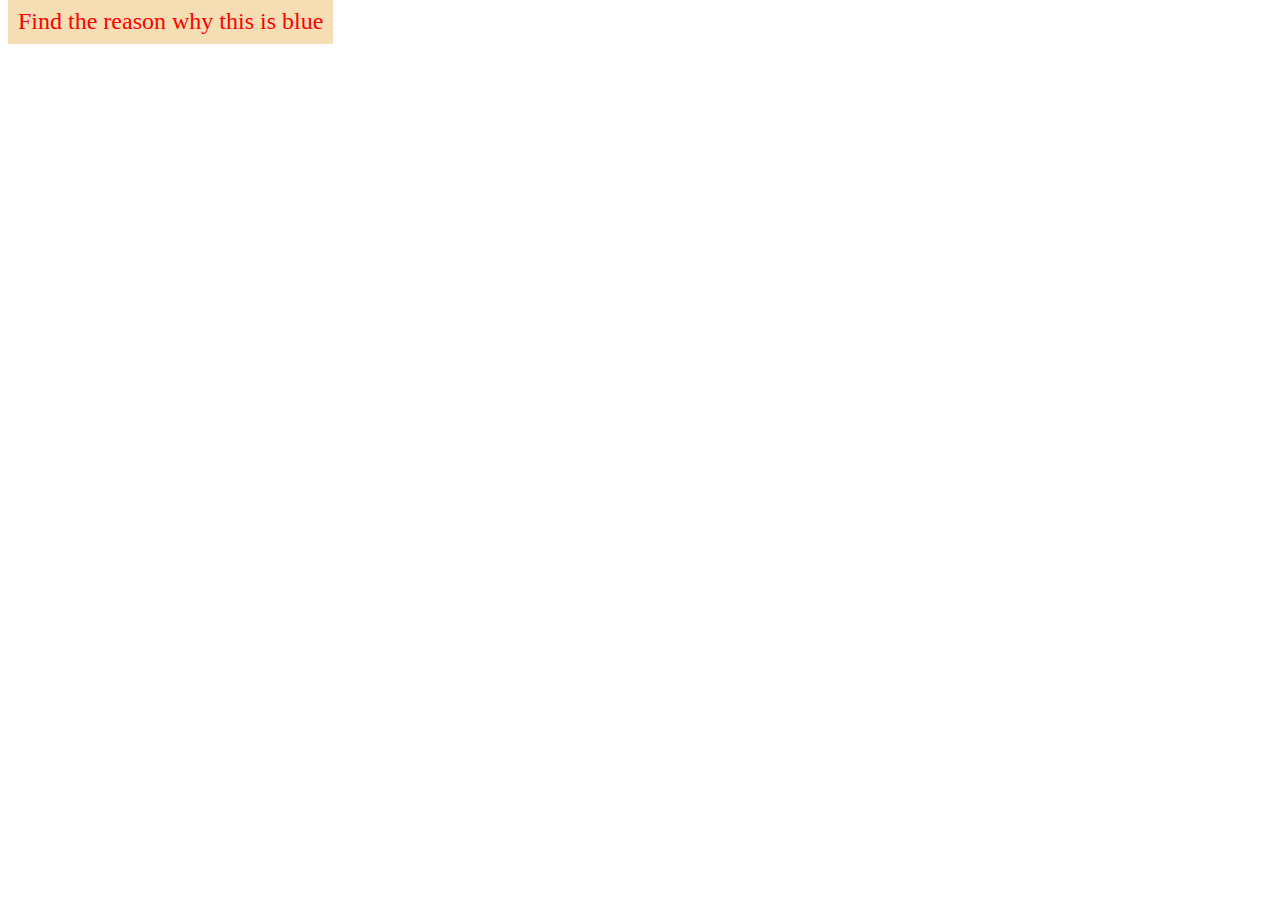
<file: find/index.html>
<!DOCTYPE html>
<html lang="en">
<head>
    <meta charset="UTF-8">
    <meta name="viewport" content="width=device-width, initial-scale=1.0">
    <title>Javascript</title>
</head>
<body>
    
    

    <a href="#">Find the reason why this is blue</a>
    <script src="index.js"></script>
</body>
</html>
</file>
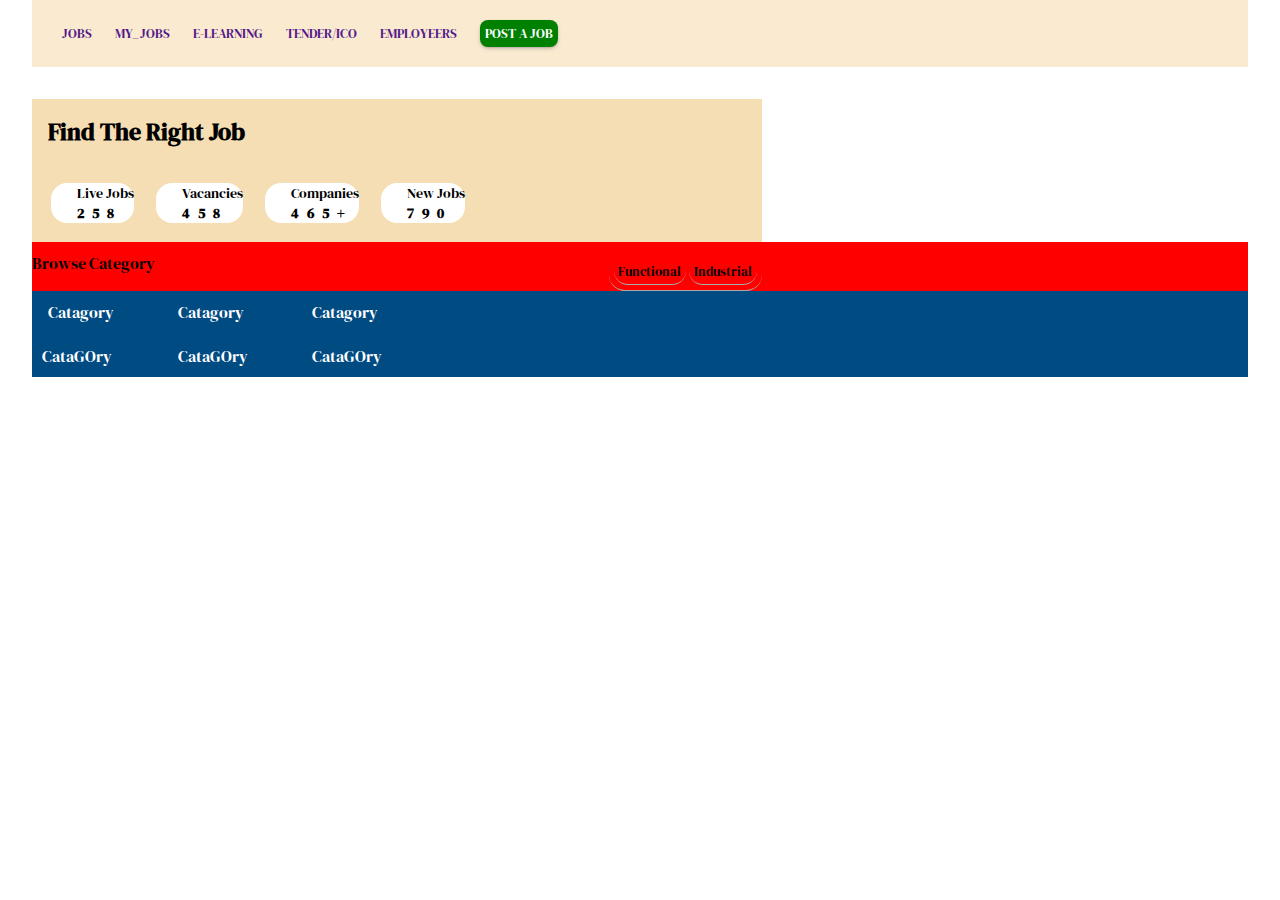
<file: make_it_possible_with_js/index.html>
<!DOCTYPE html>
<html lang="en">
<head>
    <meta charset="UTF-8">
    <meta name="viewport" content="width=device-width, initial-scale=1.0">
    <link rel="stylesheet" href="https://cdnjs.cloudflare.com/ajax/libs/font-awesome/6.5.1/css/all.min.css" integrity="sha512-DTOQO9RWCH3ppGqcWaEA1BIZOC6xxalwEsw9c2QQeAIftl+Vegovlnee1c9QX4TctnWMn13TZye+giMm8e2LwA==" crossorigin="anonymous" referrerpolicy="no-referrer" />
    <link rel="shortcut icon" href="images/favicon_io/favicon-16x16.png" type="image/x-icon">
    <link rel="stylesheet" href="style.css">
    <title>MY_MADE</title>
</head>
<body>
    <div class="hero">
        <div class="top_left">
            <div class="links">
                <a href="">JOBS</a>
                <a href="">MY_JOBS</a>
                <a href="">E-LEARNING</a>
                <a href="">TENDER/ICO</a>
                <a href="">EMPLOYEERS</a>
                <a href=""><button>POST A JOB</button></a>
            </div>
            <div class="icons">
                <a href="">
                    <i class="fa-brands fa-youtube fa-2xl" style="color: #ff0000;"></i>
                </a>
                <a href="">
                    <i class="fa-brands fa-facebook-f fa-2xl" style="color: #005eff;"></i>
                </a>
                <a href="">
                    <i class="fa-brands fa-google fa-2xl" style="color: #ff00ea;"></i>
                </a>
                <a href="">
                    <i class="fa-brands fa-linkedin-in fa-2xl" style="color: #014b83;"></i>
                </a>
                <a href="">
                    <i class="fa-brands fa-snapchat fa-2xl" style="color: #fbff00;"></i>
                </a>
                <a href="">
                    <i class="fa-brands fa-google-play fa-2xl" style="color: #ffffff;"></i>
                </a>
            </div>
        </div>
        <div class="right"></div>
    </div>

    <!-- Search Bar works starts from here -->
        <div class="s_bar">
            <h2>Find The Right Job</h2>


            <div class="l_v_c">
                    
                    <div class="l_jobs">
                        <div class="sign">
                            <i class="fa-solid fa-circle-user fa-2xl" style="color: #ebac00;"></i>
                        </div>
                        <div class="tags">
                            <span>Live Jobs</span><br>
                            <h4>258</h4>
                        </div>
                    </div>
                    <div class="vcnc">
                            <div class="sign">
                                <i class="fa-solid fa-circle-user fa-2xl" style="color: #ebac00;"></i>
                            </div>
                            <div class="tags">
                                <span>Vacancies</span><br>
                                <h4>458</h4>
                            </div>
                    </div>
                    <div class="companies">
                        <div class="sign">
                            <i class="fa-solid fa-circle-user fa-2xl" style="color: #ebac00;"></i>
                        </div>
                        <div class="tags">
                            <span>Companies</span><br>
                            <h4>465+</h4>
                        </div>
                    </div>
                    <div class="n_jobs">
                        <div class="sign">
                            <i class="fa-solid fa-circle-user fa-2xl" style="color: #ebac00;"></i>
                        </div>
                        <div class="tags">
                            <span>New Jobs</span><br>
                            <h4>790</h4>
                        </div>
                    </div>

            </div>
        </div>
    <!-- Search Bar works ends from here -->

    <div class="catgry">
        <div class="catagory">
            <div class="icon">
                <i class="fa-solid fa-filter fa-xl" style="color: #000000;"></i>
                <span>Browse Category</span>
            </div>
            <div class="btns">
                <button class="btns">Functional</button>
                <button class="btns">Industrial</button>
            </div>
        </div>
    </div>
    
    </div>

    <div class="test" style="display: flex; gap: 4rem; margin: auto; background-color: #014b83; padding: 10px; color: white;"> 
        <div class="one">
            <i class="fa-solid fa-play" style="color: #ffa200;"></i>
            &nbsp;
            <span>Catagory</span>
            <br>
            <br>
            <i class="fa-solid fa-play" style="color: #ffa200;"></i>
            <span>CataGOry</span>
        </div>
        <div class="two">
            <i class="fa-solid fa-play" style="color: #ffa200;"></i>
            <span>Catagory</span>
            <br>
            <br>
            <i class="fa-solid fa-play" style="color: #ffa200;"></i>
            <span>CataGOry</span>
        </div>
        <div class="three">
            <i class="fa-solid fa-play" style="color: #ffa200;"></i>
            <span>Catagory</span>
            <br>
            <br>
            <i class="fa-solid fa-play" style="color: #ffa200;"></i>
            <span>CataGOry</span>
        </div>
    </div>





    <script src="index.js"></script>
</body>
</html>
</file>
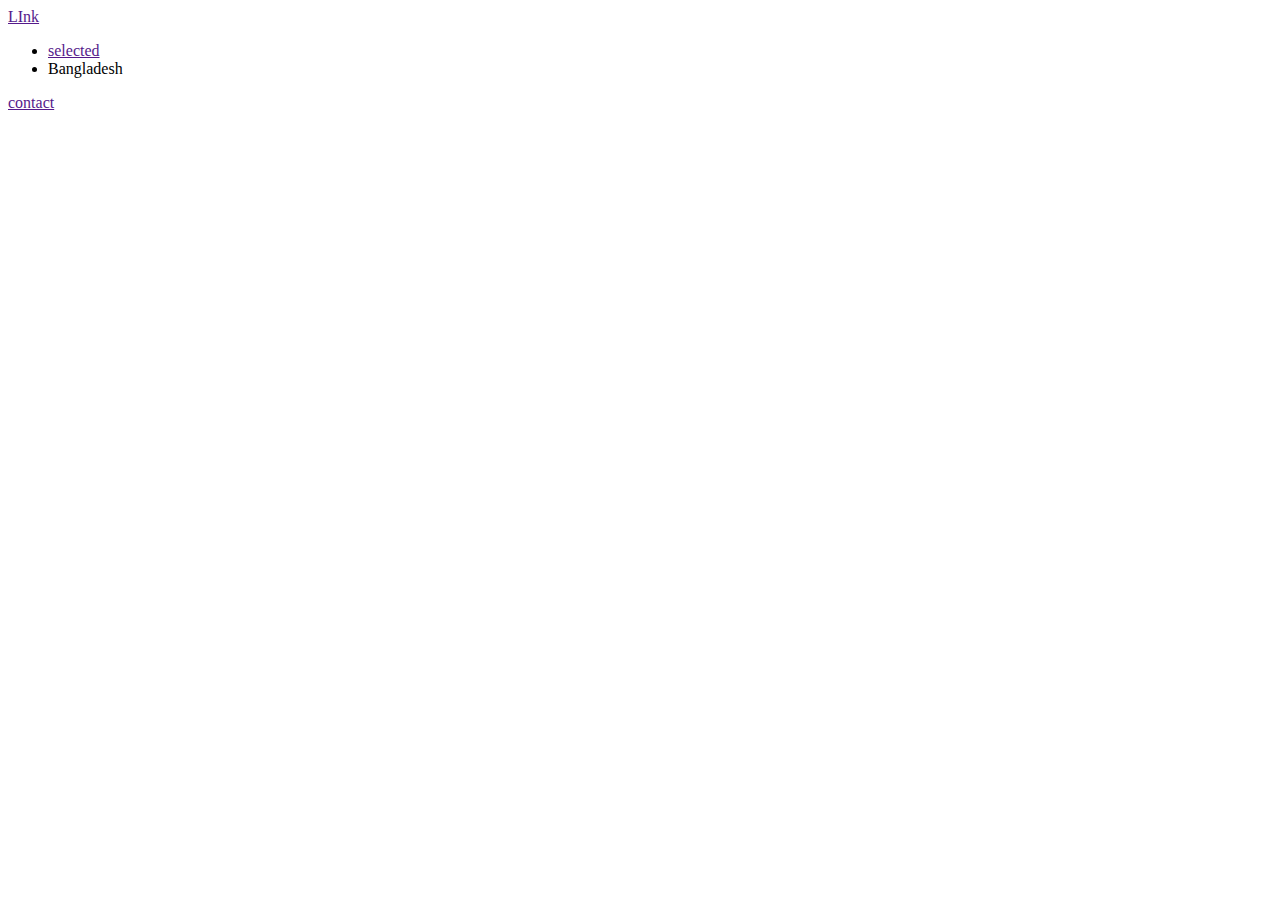
<file: making a calculator/index.html>
<!DOCTYPE html>
<html lang="en">
<head>
    <meta charset="UTF-8">
    <meta name="viewport" content="width=device-width, initial-scale=1.0">
    <title>calculator</title>
</head>
<body>
    <a href="">home</a>

    <ul>
        <li><a href="">Tutorial</a></li>
        <li>Bangladesh</li>
    </ul>

    <div class=""><a href="">contact</a></div>
    <script src="script-2.js"></script>
</body>
</html>
</file>
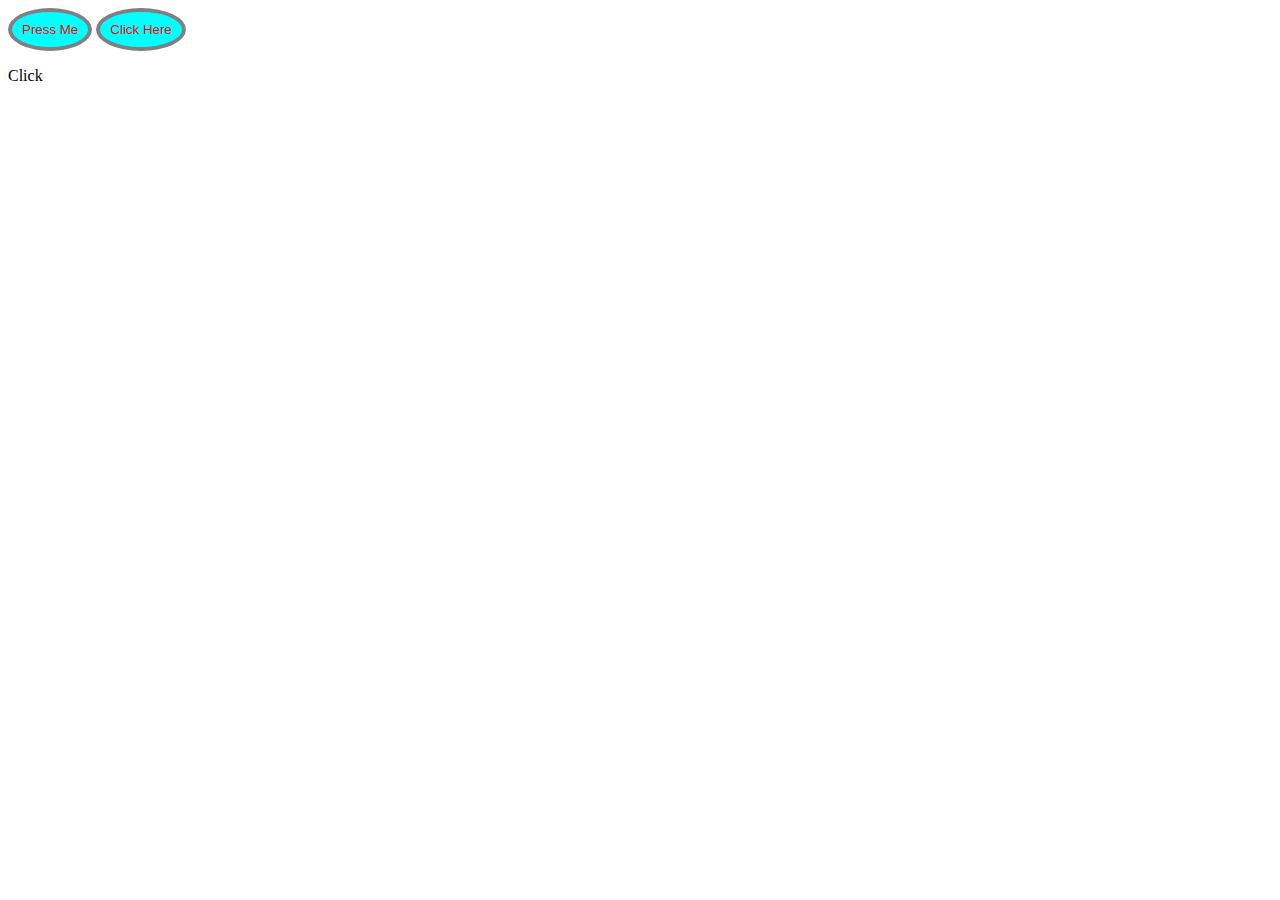
<file: making a calculator/onclick/index.html>
<!DOCTYPE html>
<html lang="en">
<head>
    <meta charset="UTF-8">
    <meta name="viewport" content="width=device-width, initial-scale=1.0">
    <title>Onclick</title>
    <style>
        button{
            border: 4px solid gray;
            padding: 10px;
            border-radius: 50%;
            background-color: aqua;
            color: red;
        }
        #first_button{
            border: 5px solid red;
        }
    </style>
</head>
<body>
    <button id="first_botton" onclick="myMessage()">Press Me</button>
    <button onclick="taped__message()">Click Here</button>


    <p id="para">Click </p>

    <script src="script.js"></script><div class="links_functionals">
        <a href=""></a>
        <a href=""></a>
        <a href=""></a>
        <a href=""></a>
        <a href=""></a>
        <a href=""></a>
        <a href=""></a>
        <a href=""></a>
        <a href=""></a>
        <a href=""></a>
        <a href=""></a>
    </div>
</body>
</html>
</file>
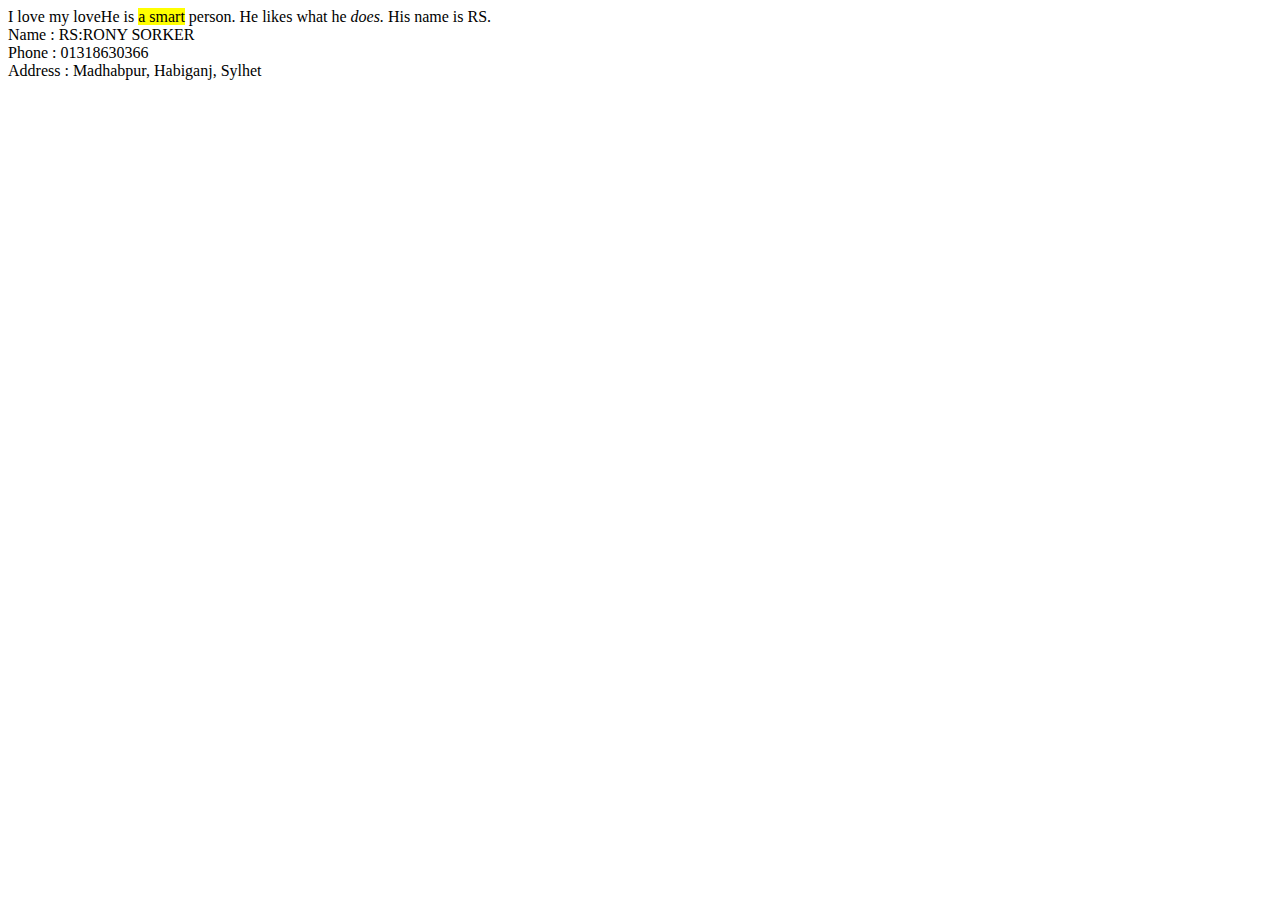
<file: class-1.html>
<!DOCTYPE html>
<html lang="en">
<head>
    <meta charset="UTF-8">
    <meta name="viewport" content="width=device-width, initial-scale=1.0">
    <title>JS Class-1</title>
</head>
<body>
    
    <script>
        //showing output
        alert("This is the portfolio of RS:RONY SORKER");
        //single qoutation must be used and a semi-colan
        alert("He is 21 years old");

        //we can style writting in javascript within the html tags
        document.write("I love my love");
        document.write("He is <mark>a smart</mark> person. He likes what he <i>does.</i> His name is <span title='RS:RONY SORKER'>RS.</span><br>");
        document.write("Name : RS:RONY SORKER <br>");
        document.write("Phone : 01318630366 <br>");
        document.write("Address : Madhabpur, Habiganj, Sylhet")

        //output like HTML

        console.log("I love the one who hates me");
        
    </script>
</body>
</html>
</file>
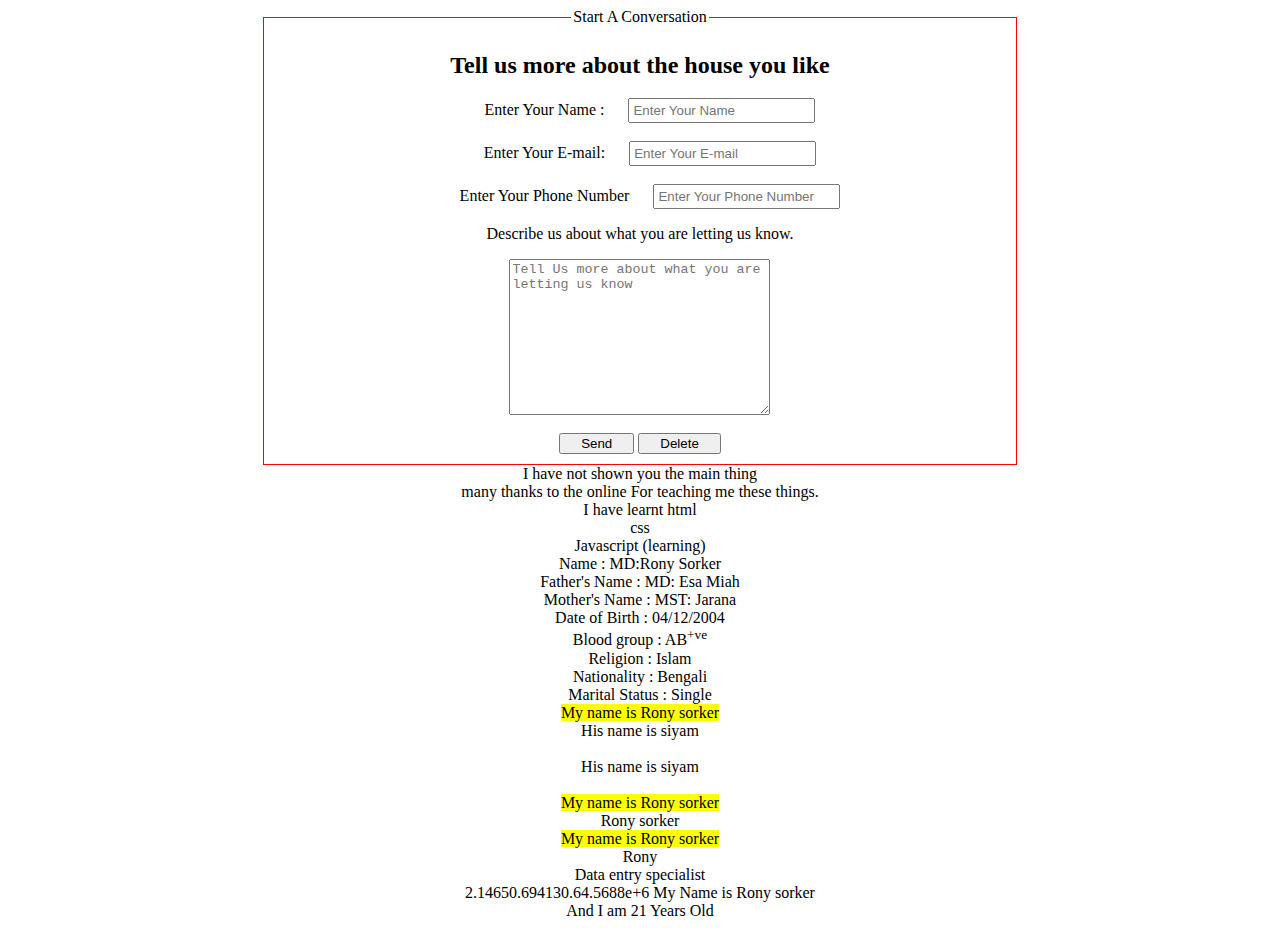
<file: info-form-with jaca.html>
<!DOCTYPE html>
<html lang="en">
<head>
    <meta charset="UTF-8">
    <meta name="viewport" content="width=device-width, initial-scale=1.0">
    <title>Send Your Message to Us</title>
    <style>
        body{
            text-align: center;
        }
        form{
            margin: auto;
            width: 60%;
            text-align: center;
        }
        fieldset{
            border: 1px solid red;
        }
        label{
            padding: 20px;
        }
        input{
            padding: 3px;
        }
        textarea{
            margin: auto;
            display: flex;
        }
        button{
            margin: auto;
            padding-inline: 20px;
        }
    </style>
</head>
<body>
    <section>
        <form action="">
            <fieldset>
                <legend>Start A Conversation</legend>
                <h2>Tell us more about the house you like</h2>
                <label for="name">Enter Your Name : </label>
                <input type="text" placeholder="Enter Your Name" required><br><br>
                <label for="email" req>Enter Your E-mail:</label>
                <input type="email" placeholder="Enter Your E-mail" required><br><br>
                <label for="number">Enter Your Phone Number</label>
                <input type="number" placeholder="Enter Your Phone Number" required>
                <p>Describe us about what you are letting us know.</p>
                <textarea name="Message" id="message" cols="30" rows="10" placeholder="Tell Us more about what you are letting us know"></textarea><br>
                <button type="submit">Send</button>
                <button type="reset">Delete</button>
            </fieldset>
        </form>
    </section>

    <script>
        //Firth three functions//
        
        //alert("You have sucessfully submitted the form");
        document.write("I have not shown you the main thing  <br> many thanks to the online For teaching me these things. <br>");
        console.log("You have been shown the wrong thing.");
        //console shows the texts in the console site

        document.write("I have learnt html <br> css <br> Javascript (learning) <br>");

        document.write("Name : MD:Rony Sorker<br>" );
        document.write("Father's Name : MD: Esa Miah<br>");
        document.write("Mother's Name : MST: Jarana <br>");
        document.write("Date of Birth : 04/12/2004<br>");
        document.write("Blood group :  AB<sup>+ve</sup> <br>");
        document.write("Religion :  Islam <br>");
        document.write("Nationality :   Bengali <br>");
        document.write("Marital Status :   Single  <br>");
    </script>
     <script>
        var x = "<mark>My name is Rony sorker </mark><br>";
        var y = "His name is siyam <br><br>";
        document.write( x, y);
        document.write(y, x)

        //a variables name can not start with a digit. 
        /* A var name can contain $, _, digit and characters*/

        var firstName = "Rony ";
        var lastName = "sorker <br>"
        //this is call camol casing. Keeping the vars second name's first letter capital. It is used for readablity. 
        document.write(firstName);
        document.write(lastName);

        // var name, age, country, location, dateOfBirth, lastJob;
        namE = "Rony <br>";
        age = 21;
        country = "Bangladesh <br>";
        locatioN = "Habiganj <br>";
        dateOfBirth = 0/12/2044;
        lastJob = "Data entry specialist <br>";
        
        
        document.write(x, namE, lastJob);

        var num = 69;
        
        num = toString(num);

        console.log(typeof(num));
        //document.write(num);

        var high = 20.365;

        //high = parseInt(high);

        console.log(high);

        typeof(high);

        //let's change the types of data from one to another
        var namee = "Rony";
        var agee = 21.5;
        var roole = 43;

        agee = parseInt(agee);
        roole = parseFloat(roole);

        console.log(namee);
        console.log(agee);
        console.log(roole)
        
        console.log(typeof(namee));
        console.log(typeof(agee));
        console.log(typeof(roole));

        //to fixed 
        var neW = 2.14589;
        
        console.log(neW.toFixed(3)); //This line is about how many numbers we want to show after a point (.)

        document.write(neW.toFixed(3));


        xu = 50.69358;

        var Ime = 130.56987;

        document.write(xu.toFixed(3));

        document.write(Ime.toPrecision(4)); // this will show the length of a var number. If we set it 2 it will show it will show the total 2 number from the var.
        // For more clearity 
        var FiNe = 4568798;

        document.write(FiNe.toPrecision(5))
        
        
     </script>

     <script>
        // string concatenation
        var firstName1 = "Rony"
        var lastName2 = "Sorker"
        var fullName = firstName + lastName;
        var Age = 21;
        document.write("My Name is " + fullName + "And I am " + Age + " Years Old");

     </script>
</body>
</html>
</file>
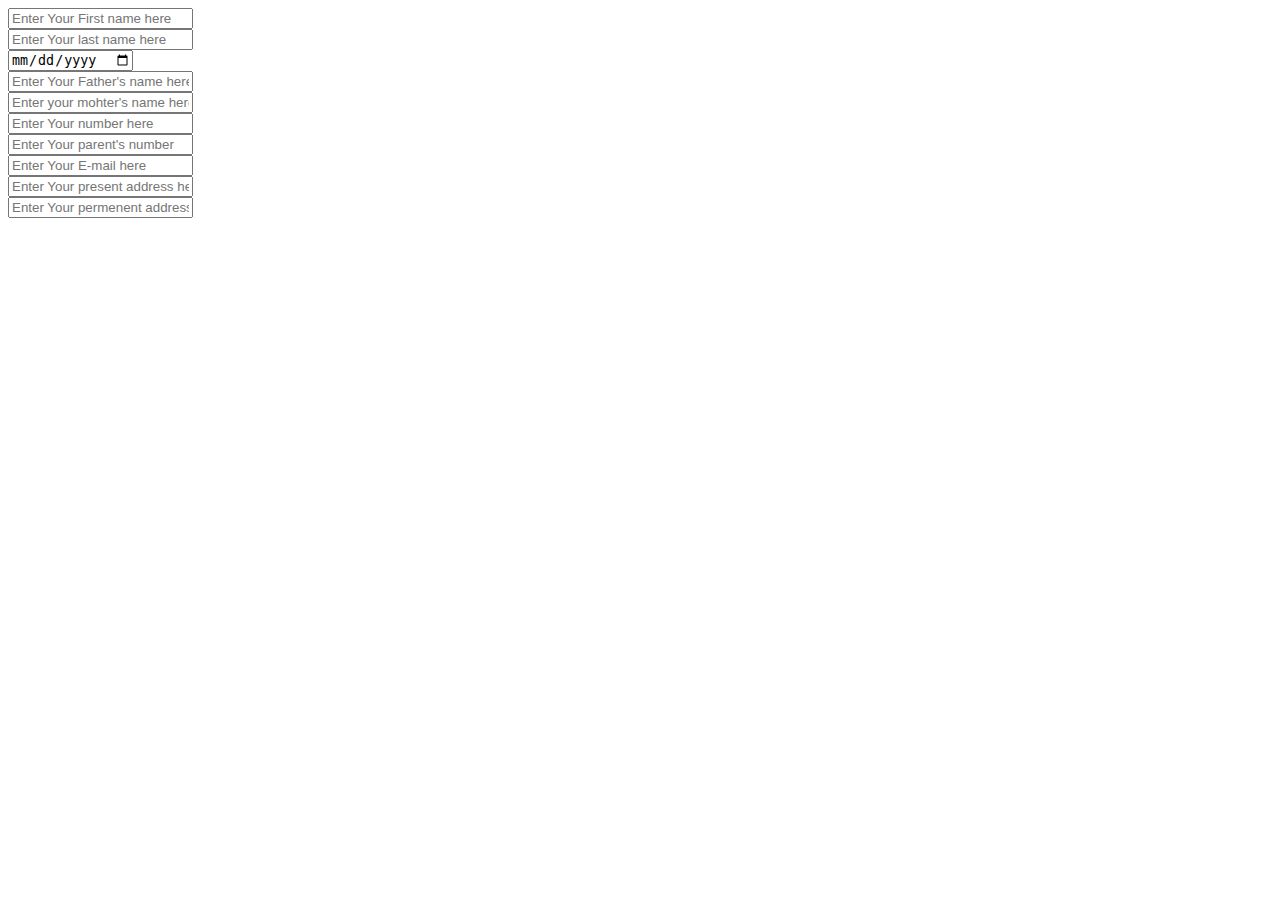
<file: practicing.html>
<!DOCTYPE html>
<html lang="en">
<head>
    <meta charset="UTF-8">
    <meta name="viewport" content="width=device-width, initial-scale=1.0">
    <title>Javascript</title>
</head>
<body>
    <script>
        alert("We are going to make you part of our institute. Please fill this form carefully");

    </script>
    <input type="text" required placeholder="Enter Your First name here"><br>
    <input type="text" required placeholder="Enter Your last name here"><br>
    <input type="date" required placeholder="Enter Your date of birth here"><br>
    <input type="text" required placeholder="Enter Your Father's name here"><br>
    <input type="text" required placeholder="Enter your mohter's name here"><br>
    <input type="number" required placeholder="Enter Your number here"><br>
    <input type="number" required placeholder="Enter Your parent's number here"><br>
    <input type="email" required placeholder="Enter Your E-mail here"><br>
    <input type="text" required placeholder="Enter Your present address here"><br>
    <input type="text" required placeholder="Enter Your permenent address here"><br>
    
</body>
</html>
</file>
<file: make_it_possible_with_js/style.css>
@import url('https://fonts.googleapis.com/css2?family=DM+Serif+Display&display=swap');
@import url('https://fonts.googleapis.com/css2?family=Playfair+Display:wght@500&display=swap');
@import url('https://fonts.googleapis.com/css2?family=Hedvig+Letters+Serif:opsz@12..24&display=swap');
*{
    padding: 0;
    margin: 0;
    box-sizing: border-box;
    /* font-family: 'Playfair Display', serif; */
    font-family: 'DM Serif Display', serif;
}

body{
    width: 95%;
    margin: auto;
    /* font-family: 'Hedvig Letters Serif', serif; */
    font-family: 'Playfair Display', serif;
}

.hero{
    margin: auto;
}

.top_left{
    display: flex;
    margin: auto;
    justify-content: space-between;
    background-color: rgba(245, 222, 179, 0.623);
    font-size: 0.8rem;
    padding: 10px;
}

.links{
    padding: 10px;
}
.icons{
    padding: 10px;
}

.top_left a{
    text-decoration: none;
    padding: 10px;
}

.links button{
    cursor: pointer;
    border: none;
    font-size: 0.8rem;
    color: white;
    background-color: green;
    padding: 0.3rem;
    border-radius: 0.5rem;
    box-shadow: rgba(50, 50, 93, 0.25) 0px 2px 5px -1px, rgba(0, 0, 0, 0.3) 0px 1px 3px -1px;
    transition: 0.5s ease all;
}

.links button:hover{
    box-shadow: rgba(0, 0, 0, 0.16) 0px 3px 6px, rgba(0, 0, 0, 0.23) 0px 3px 6px;
}

/* s_bar styling */

.s_bar{
    margin-top: 2rem;
    background-color: wheat;
    padding: 1rem;
    width: 60%;
}

.l_v_c{
    display: flex;
    margin: auto;
    gap: 1rem;
    font-size: 0.9rem;
}

.s_bar h2{
    margin-bottom: 2rem;
}



.l_jobs{
    display: flex;
    background-color: white;
    border-radius: 1rem;
    margin: 0.2rem;
}

.l_jobs .sign{
    padding: 0.8rem;
}

.l_jobs h4{
    letter-spacing: 0.5rem;
}

.vcnc{
    display: flex;
    background-color: white;
    border-radius: 1rem;
    margin: 0.2rem;
}

.vcnc .sign{
    padding: 0.8rem;
}

.vcnc h4{
    letter-spacing: 0.5rem;
}

.companies{
    display: flex;
    background-color: white;
    border-radius: 1rem;
    margin: 0.2rem;

}

.companies .sign{
    padding: 0.8rem;
}

.companies h4{
    letter-spacing: 0.5rem;
}

.n_jobs{
    display: flex;
    background-color: white;
    border-radius: 1rem;
    margin: 0.2rem;
}

.n_jobs .sign{
    padding: 0.8rem;
}

.n_jobs h4{
    letter-spacing: 0.5rem;
}



/* temporary check for the live jobs making center */






/* s_bar style ends here */

.catgry{
    margin: auto;
    display: flex;
    background-color: red;
}

.catagory{
    width: 60%;
    display: flex;
    justify-content: space-between;
    margin-top: 10px;
}

.btns:focus{
    background-color: rgb(83, 83, 83);
    color: white;
    transition: 0.3s all ease;
}

.btns{
    padding: 0.3rem;
    border: none;
    border-bottom: 0.5px solid rgb(170, 170, 170);
    background-color: transparent;
    border-radius: 1rem;
}

.catagories{
    width: 60%;
}

.links_functionals a{
    text-decoration: none;
    color: black;
}








/* media query starts here */

/* TABLET DESIGNING */
@media only screen and (max-width:900px) and (min-width:472px) {
    .top_left{
        display: flex;
        background-color: rgba(255, 0, 0, 0.151);

    }

    .links{
        display: grid;
        grid-template-columns: repeat(3,1fr);
    }

    .icons{
        display: grid;
        grid-template-columns: repeat(3,1fr);
    }

    .catagory{
        width: 100%;
    }

    .catagories{
        width: 100%;
    }

    .l_v_c{
        display: grid;
        grid-template-columns: repeat(3,1fr);grid-template-rows: repeat(1,1fr);
    }

    .s_bar{
        width: 100%;
    }
}

/* TABLET STYLING ENDS HERE */

/* PHONE STYLING STARTS HERE */

@media only screen and (max-width:510px) {
    .top_left{
        display: inline;
        margin: auto;
        background-color: transparent;
    }    

    .links{
        margin: auto;
        background-color: pink;
        padding: 25px;
        display: grid;
        grid-template-columns: repeat(2,1fr);
    }

    .links a{
        word-spacing: 10px;
    }

    .links button{
        margin: auto;
        display: flex;
        background-color: whtie;
    }

    .icons{
        display: grid;
        grid-template-columns: repeat(3,1fr);
        gap: 20px;
        margin-top: 20px;
    }

    .icons a{
        margin: auto;
        background-color: pink;
        box-shadow: green 0px 1px 3px 0px, rgba(145, 145, 145, 0.959) 0px 1px 2px 0px;
        border-radius: 20%;
    }

    .catagory{
        display: inline;
        margin: auto;        
    }

    .btns{
        display: inline-block;
        margin: auto;

    }

    .catgry{
        margin: auto;
        display: flex;
        margin-top: 1rem;
    }

    .s_bar{
        width: 95%;
        margin: auto;
        text-align: center;
    }

    .l_v_c{
        display: inline-block;
        margin: auto;
        width: 50%;
    }



}
</file>
